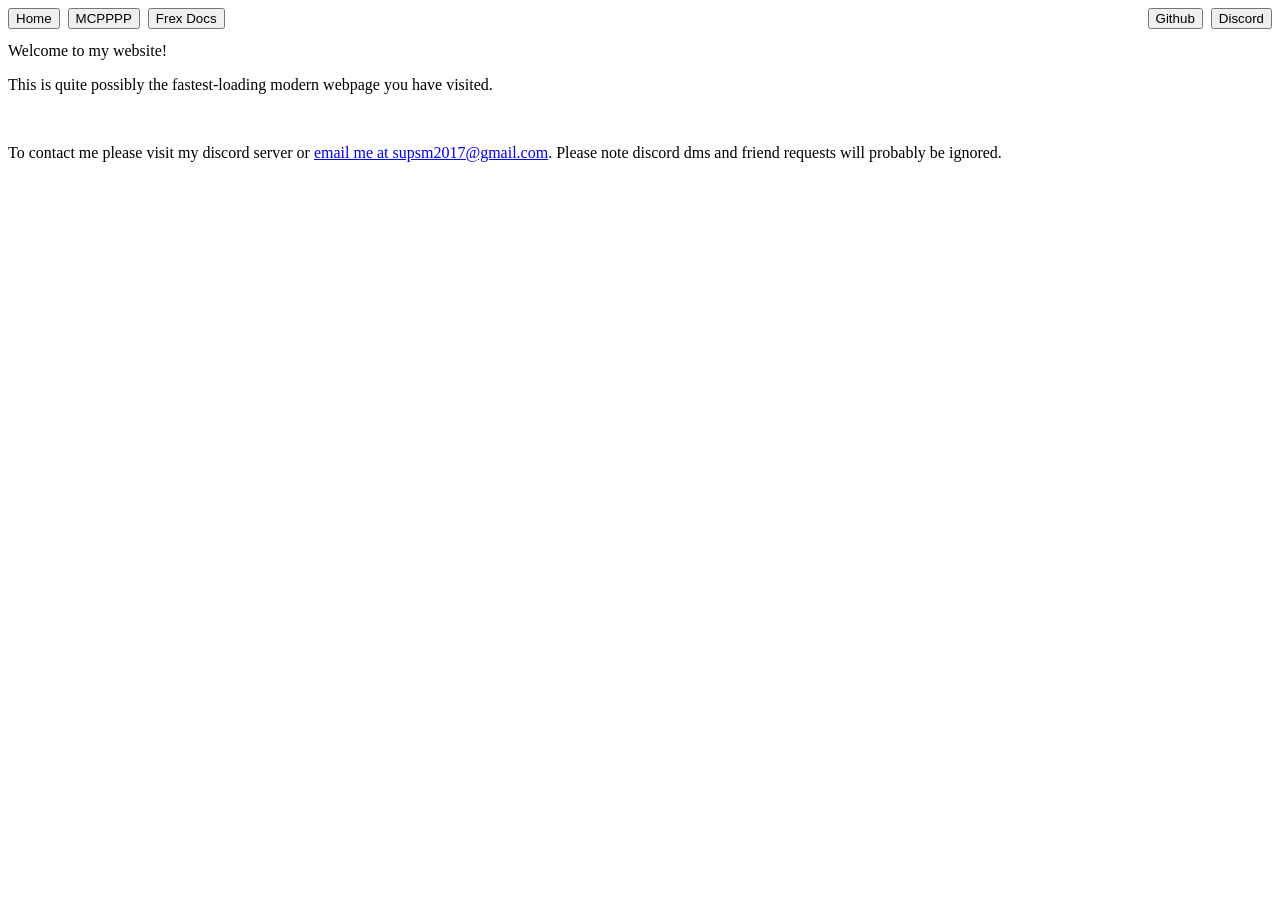
<file: index.html>
<html>
<head>
	<title>supsm</title>
	<style>
		button.right
		{
			float: right;
			margin-left: 6pt;
		}

		button.left
		{
			float: left;
			margin-right: 6pt;
		}
	</style>
</head>
<body>
	<form action="/" method="get">
		<button class="left">Home</button>
	</form>
	<form action="/MCPPPP" method="get">
		<button class="left">MCPPPP</button>
	</form>
	<form action="/frex-docs" method="get">
		<button class="left">Frex Docs</button>
	</form>

	<form action="https://discord.gg/waXJDswsaR" method="get" target="_blank">
		<button class="right">Discord</button>
	</form>
	<form action="https://github.com/supsm" method="get" target="_blank">
		<button class="right">Github</button>
	</form>

	<br />
	<p>Welcome to my website!</p>
	<p>This is quite possibly the fastest-loading modern webpage you have visited.</p>
	<br />
	<p>To contact me please visit my discord server or <a href="mailto:supsm2017@gmail.com">email me at supsm2017@gmail.com</a>. Please note discord dms and friend requests will probably be ignored.</p>
</body>
</html>
</file>
